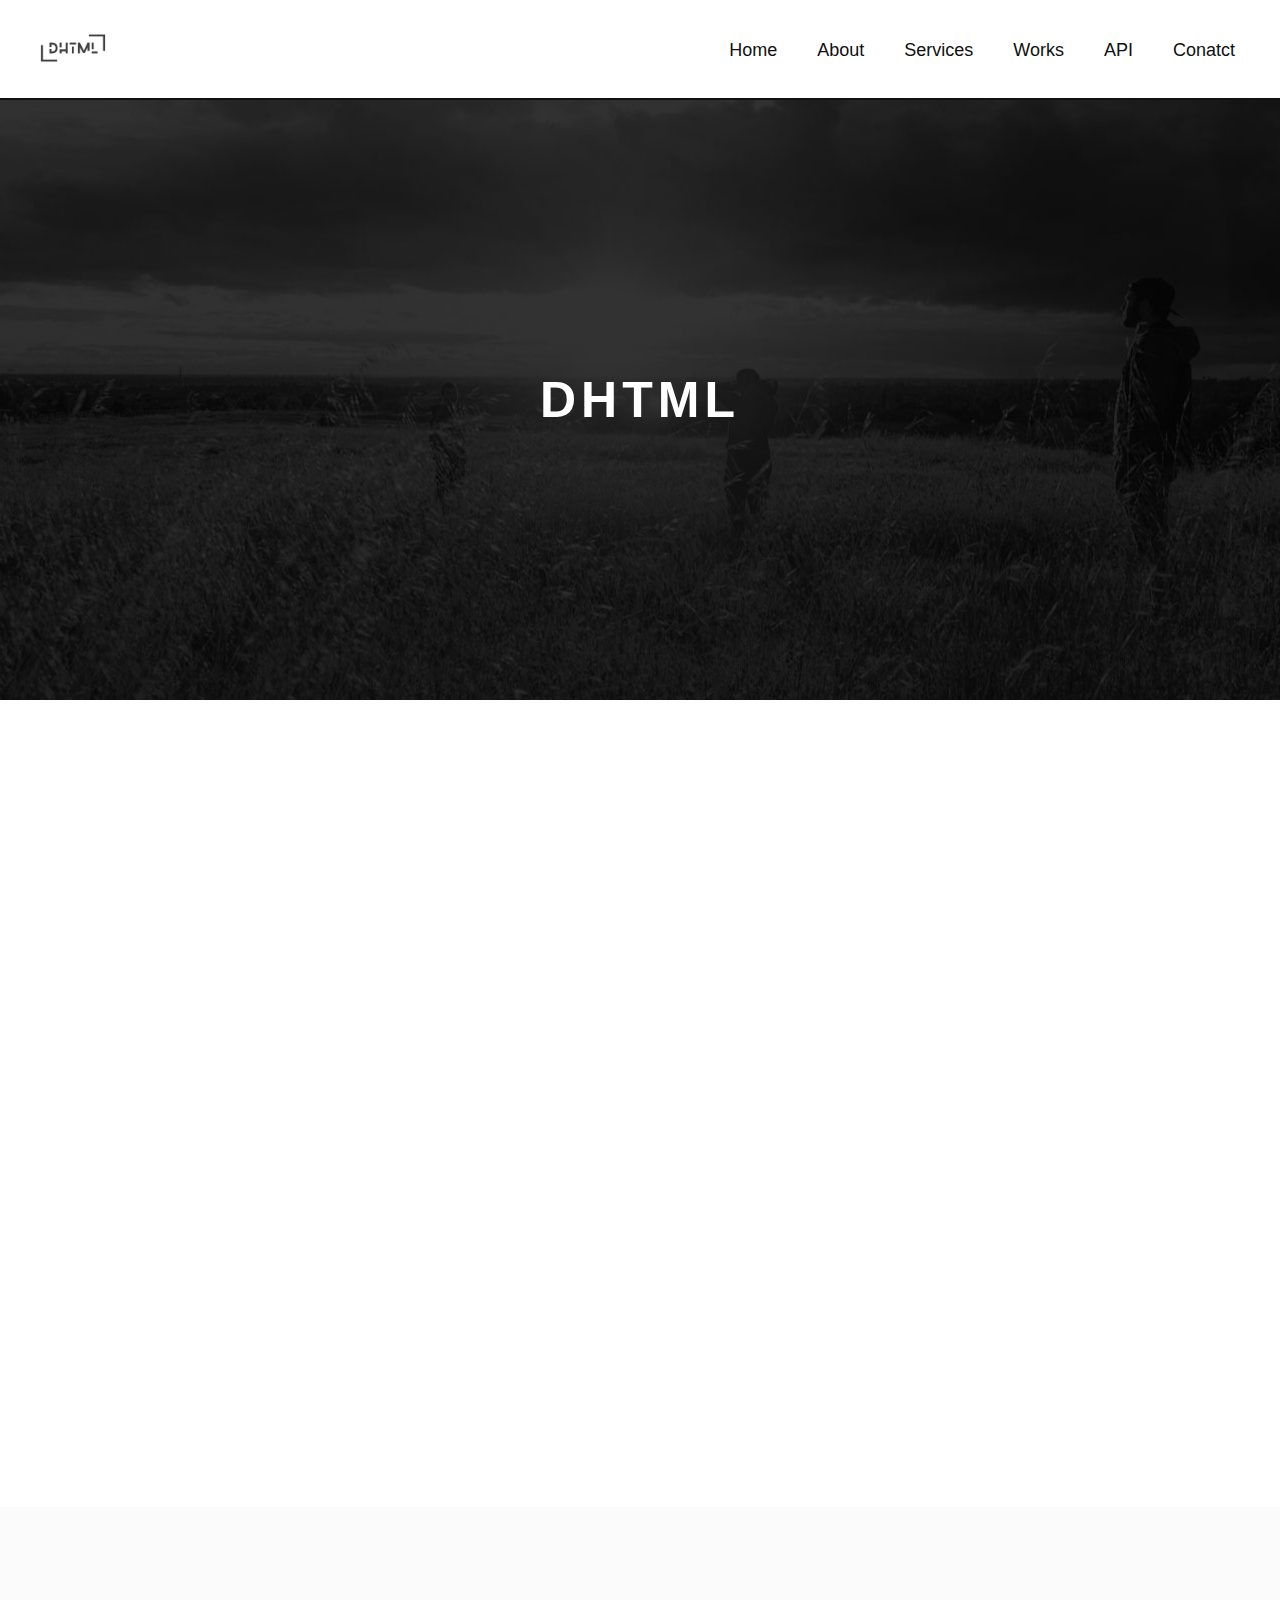
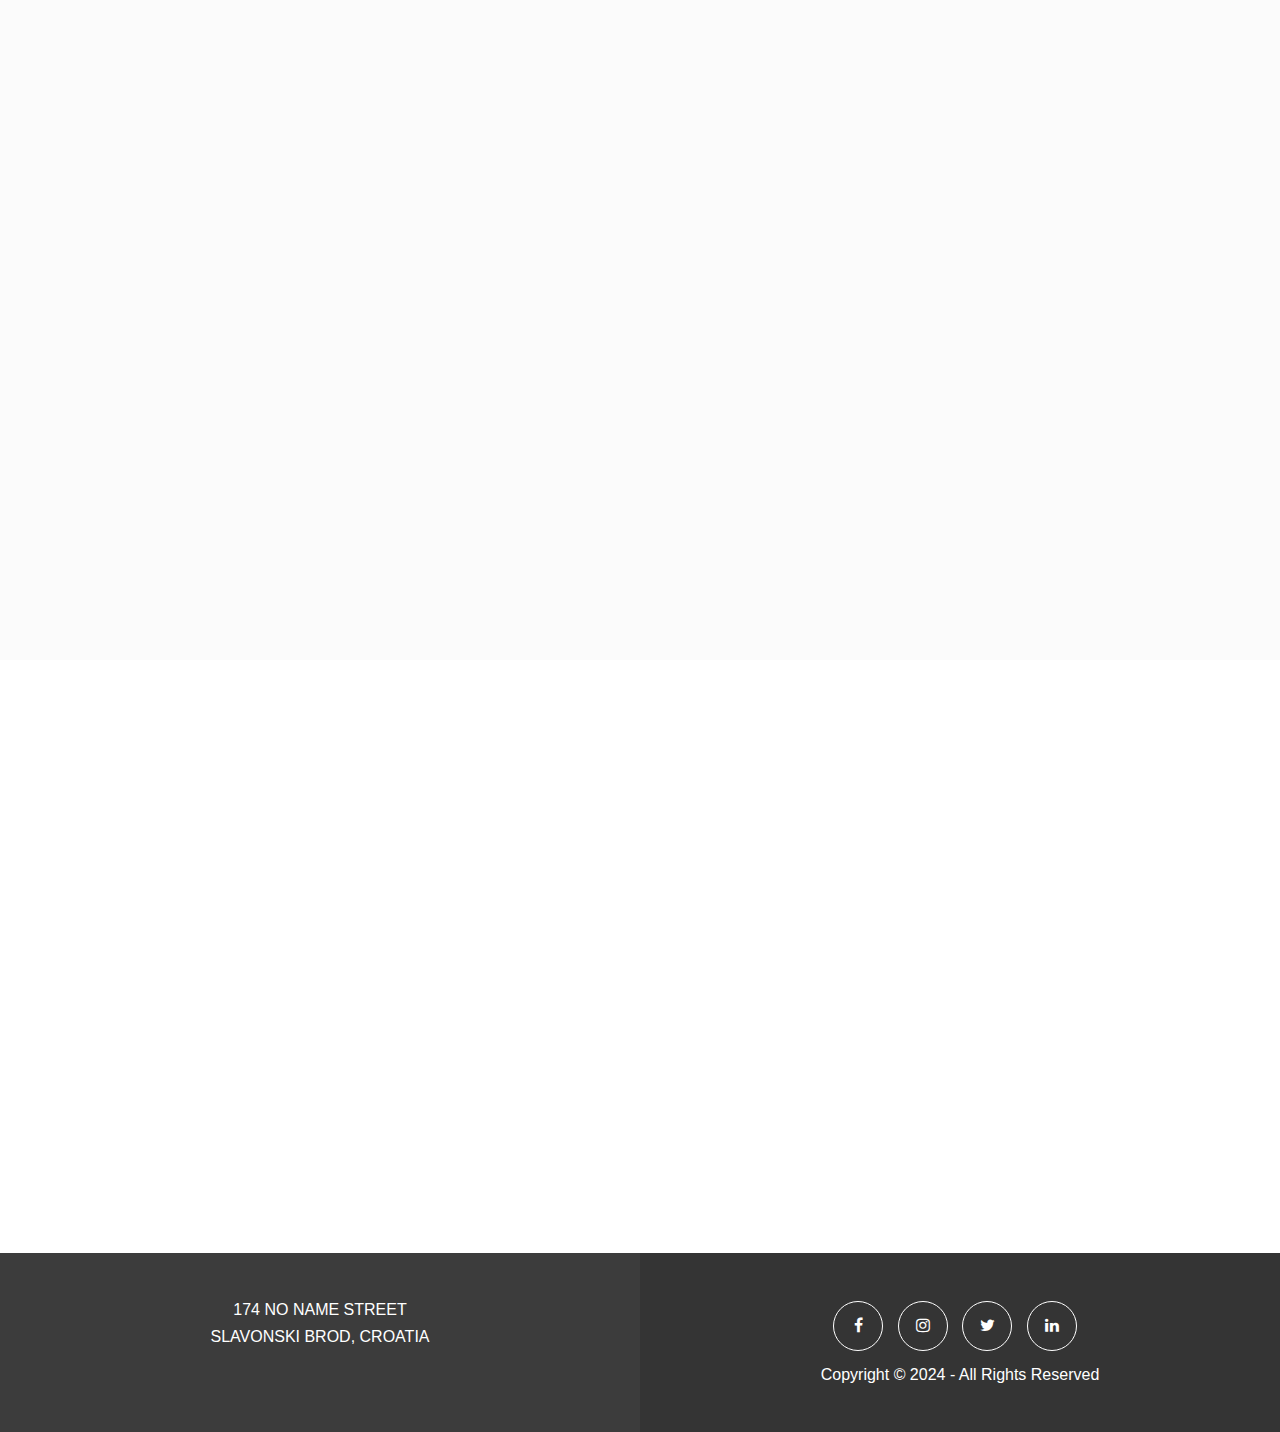
<file: index.html>
<!DOCTYPE html>
<html lang="en">

    <head>
        <meta charset="UTF-8">
        <meta name="viewport" content="width=device-width, initial-scale=1.0">
        <title>DHTML</title>
        <link rel="icon" type="image/x-icon" href="../img/DHTML.png">
        <link rel="stylesheet"
            href="https://cdnjs.cloudflare.com/ajax/libs/font-awesome/4.7.0/css/font-awesome.min.css">

        <link rel="stylesheet" href="./css/stayle.css">

    </head>

    <body>

        <!-- NAVBAR -->
        <div id="nav-placeholder"></div>

         <!-- BANNER -->
        <section class="banner">  
            <h1 class="uppercase">DHTML</h1>
        </section>

        <!-- ABOUT -->
        <section>
            <div class="section-wrep about reveal fade-left">
                <div class="section-title">
                    <h3 class="uppercase">ABOUT OUR AGENCY</h3>
                    <p>Lorem ipsum dolor sit amet consectetur adipisicing elit.
                        Commodi voluptatibus cum architecto quibusdam optio quae
                        dignissimos, aliquid velit accusantium delectus, maxime
                        quas
                        necessitatibus! Deleniti voluptatum quibusdam ipsam
                        sequi
                        consequuntur sed?</p>
                </div>

                <div class="card-wrep">
                    <div class="card">
                        <div class="img-zoom">
                            <img class="greyscale"
                                src="./img/who-are-we.jpg"
                                alt>
                        </div>

                        <div class="card-body">
                            <h5>who are we</h5>
                            <p>Lorem ipsum dolor, sit amet consectetur
                                adipisicing
                                elit. Ipsa voluptas vero natus dolorem
                                accusantium
                                nulla voluptatibus at fuga alias quo pariatur
                                voluptatum recusandae non eius odio, autem,
                                dolor
                                commodi et?</p>
                        </div>
                    </div>
                    <div class="card">
                        <div class="img-zoom">
                            <img class="greyscale"
                                src="./img/our-mission.jpg"
                                alt>
                        </div>
                        <div class="card-body">
                            <h5>our mission</h5>
                            <p>Lorem ipsum dolor, sit amet consectetur
                                adipisicing
                                elit. Ipsa voluptas vero natus dolorem
                                accusantium
                                nulla voluptatibus at fuga alias quo pariatur
                                voluptatum recusandae non eius odio, autem,
                                dolor
                                commodi et?</p>
                        </div>
                    </div>
                    <div class="card">
                        <div class="img-zoom">
                            <img class="greyscale"
                                src="./img/our-vision.jpg"
                                alt>
                        </div>
                        <div class="card-body">
                            <h5>our vision</h5>
                            <p>Lorem ipsum dolor, sit amet consectetur
                                adipisicing
                                elit. Ipsa voluptas vero natus dolorem
                                accusantium
                                nulla voluptatibus at fuga alias quo pariatur
                                voluptatum recusandae non eius odio, autem,
                                dolor
                                commodi et?</p>
                        </div>
                    </div>
                </div>
            </div>
        </section>

        <!-- SERVICES -->
        <section>
            <div class="section-wrep services reveal fade-right">
                <div class="section-title">
                    <h3 class="uppercase">SERVICES WHAT WE PROVIDE</h3>
                    <p>Lorem, ipsum dolor sit amet consectetur adipisicing elit.
                        Iusto rem eaque officiis dolores ex.</p>
                </div>

                <div class="card-wrep">
                    <div class="card">
                        <img
                            src="./img/brush-svgrepo-com.svg"
                            alt>
                        <div class="card-body">
                            <h5>web designig</h5>
                            <p>Lorem, ipsum dolor sit amet consectetur
                                adipisicing elit. Iusto rem eaque officiis
                                dolores ex.</p>
                        </div>
                    </div>
                    <div class="card">
                        <img
                            src="./img/com-laptop-code-svgrepo-com.svg"
                            alt>
                        <div class="card-body">
                            <h5>web development</h5>
                            <p>Lorem, ipsum dolor sit amet consectetur
                                adipisicing elit. Iusto rem eaque officiis
                                dolores ex.</p>
                        </div>
                    </div>
                    <div class="card">
                        <img
                            src="./img/t-shirt-svgrepo-com.svg"
                            alt>
                        <div class="card-body">
                            <h5>brending</h5>
                            <p>Lorem, ipsum dolor sit amet consectetur
                                adipisicing elit. Iusto rem eaque officiis
                                dolores ex.</p>
                        </div>
                    </div>
                </div>
                <div class="card-wrep">
                    <div class="card">
                        <img
                            src="./img/photo-camera-svgrepo-com.svg"
                            alt>
                        <div class="card-body">
                            <h5>photography</h5>
                            <p>Lorem, ipsum dolor sit amet consectetur
                                adipisicing elit. Iusto rem eaque officiis
                                dolores ex.</p>
                        </div>
                    </div>
                    <div class="card">
                        <img
                            src="./img/presentation-svgrepo-com.svg"
                            alt>
                        <div class="card-body">
                            <h5>digital marketing</h5>
                            <p>Lorem, ipsum dolor sit amet consectetur
                                adipisicing elit. Iusto rem eaque officiis
                                dolores ex.</p>
                        </div>
                    </div>
                    <div class="card">
                        <img
                            src="./img/chart-pie-svgrepo-com.svg"
                            alt>
                        <div class="card-body">
                            <h5>web analytics</h5>
                            <p>Lorem, ipsum dolor sit amet consectetur
                                adipisicing elit. Iusto rem eaque officiis
                                dolores ex.</p>
                        </div>
                    </div>
                </div>
            </div>
        </section>

        <!-- WORKS -->
        <section>
            <div class="section-wrep works reveal fade-left">
                <div class="section-title">
                    <h3 class="uppercase">our lates work</h3>
                    <p>Lorem ipsum dolor sit amet consectetur adipisicing elit.
                        Commodi voluptatibus cum architecto quibusdam optio quae
                        dignissimos, aliquid velit accusantium delectus, maxime
                        quas
                        necessitatibus! Deleniti voluptatum quibusdam ipsam
                        sequi
                        consequuntur sed?</p>
                </div>
                <div class="works-wrep">
                    <div class="img-zoom">
                        <img class="greyscale"
                            src="./img/work-1.jpg"
                            alt>
                    </div>
                    <div class="img-zoom">
                        <img class="greyscale"
                            src="./img/work-2.jpg"
                            alt>
                    </div>
                    <div class="img-zoom">
                        <img class="greyscale"
                            src="./img/work-3.jpg"
                            alt>
                    </div>
                </div>
                <div class="wors-bottom">
                    <h4 class="uppercase">do you want to explore all our works?</h4>
                    <a class="button" href="./components/works.html">view all works</a>
                </div>
            </div>

        </section>

        <div id="footer-placeholder"></div>

    </body>

    <script src="./js/script.js"></script>

</html>
</file>
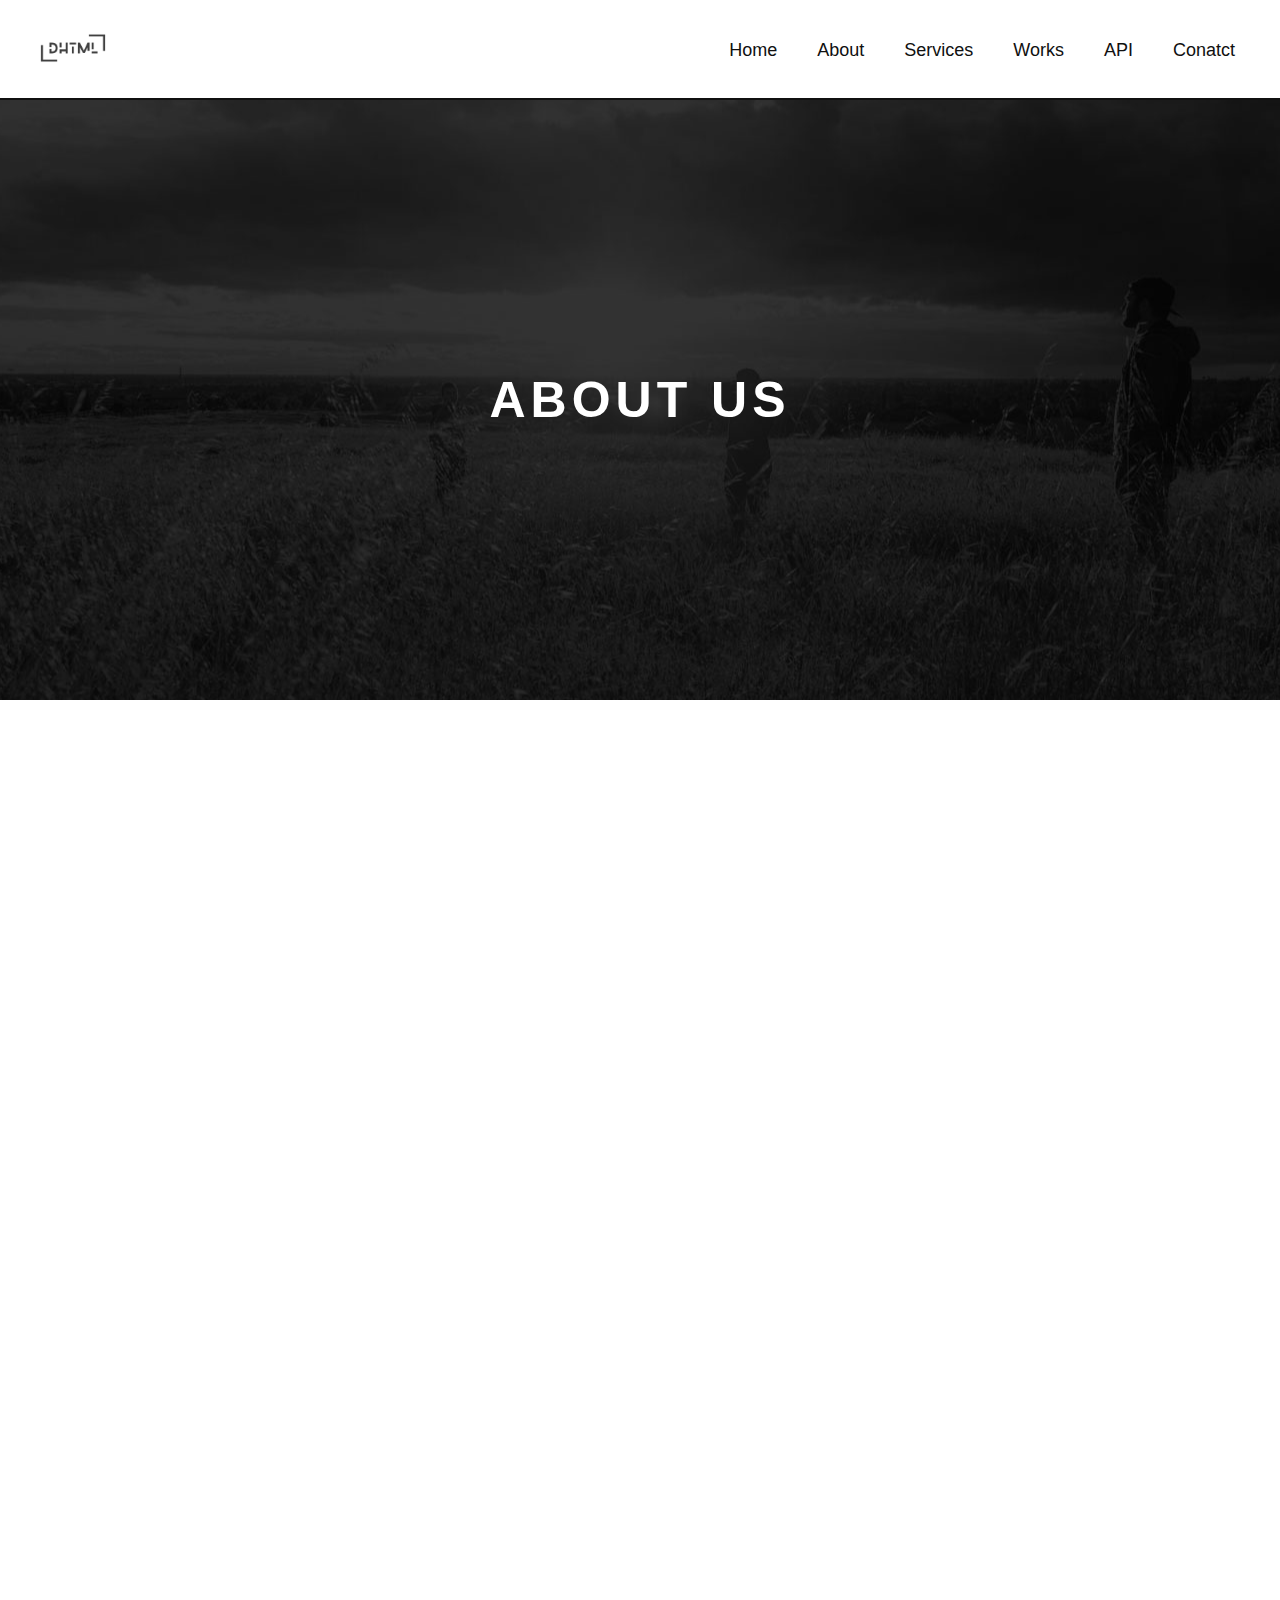
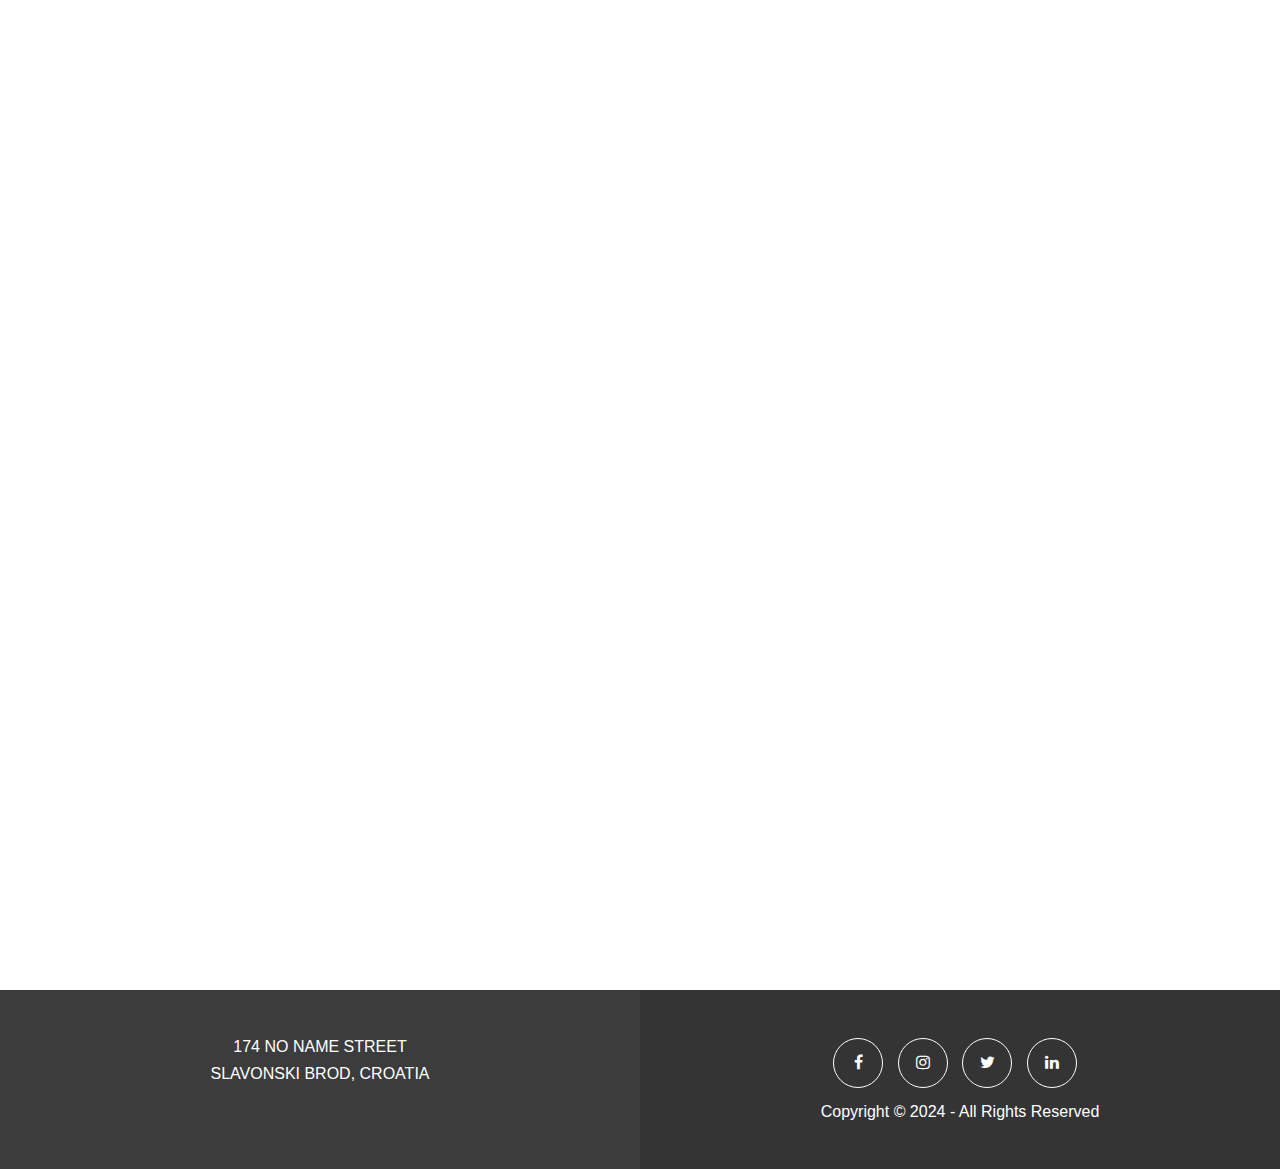
<file: components/about.html>
<!DOCTYPE html>
<html lang="en">
    <head>
        <meta charset="UTF-8">
        <meta name="viewport" content="width=device-width, initial-scale=1.0">
        <title>DHTML</title>
        <link rel="icon" type="image/x-icon" href="../img/DHTML.png">
        <link rel="stylesheet" href="../css/stayle.css">
        <link rel="stylesheet"
            href="https://cdnjs.cloudflare.com/ajax/libs/font-awesome/4.7.0/css/font-awesome.min.css">
    </head>
    <body>
        <!-- NAVBAR -->
        <div id="nav-placeholder"></div>

         <!-- BANNER -->
        <section class="banner">
            <h1>about us</h1>
        </section>
        <!-- ABOUT -->
        <section>
            <div class="section-wrep about reveal fade-left">
                <div class="section-title">
                    <h3 class="uppercase">ABOUT OUR AGENCY</h3>
                    <p>Lorem ipsum dolor sit amet consectetur adipisicing elit.
                        Commodi voluptatibus cum architecto quibusdam optio quae
                        dignissimos, aliquid velit accusantium delectus, maxime
                        quas
                        necessitatibus! Deleniti voluptatum quibusdam ipsam
                        sequi
                        consequuntur sed?</p>
                </div>

                <div class="card-wrep">
                    <div class="card">
                        <div class="img-zoom">
                            <img class="greyscale"
                                src="../img/who-are-we.jpg"
                                alt>
                        </div>

                        <div class="card-body">
                            <h5>who are we</h5>
                            <p>Lorem ipsum dolor, sit amet consectetur
                                adipisicing
                                elit. Ipsa voluptas vero natus dolorem
                                accusantium
                                nulla voluptatibus at fuga alias quo pariatur
                                voluptatum recusandae non eius odio, autem,
                                dolor
                                commodi et?</p>
                        </div>
                    </div>
                    <div class="card">
                        <div class="img-zoom">
                            <img class="greyscale"
                                src="../img/our-mission.jpg"
                                alt>
                        </div>
                        <div class="card-body">
                            <h5>our mission</h5>
                            <p>Lorem ipsum dolor, sit amet consectetur
                                adipisicing
                                elit. Ipsa voluptas vero natus dolorem
                                accusantium
                                nulla voluptatibus at fuga alias quo pariatur
                                voluptatum recusandae non eius odio, autem,
                                dolor
                                commodi et?</p>
                        </div>
                    </div>
                    <div class="card">
                        <div class="img-zoom">
                            <img class="greyscale"
                                src="../img/our-vision.jpg"
                                alt>
                        </div>
                        <div class="card-body">
                            <h5>our vision</h5>
                            <p>Lorem ipsum dolor, sit amet consectetur
                                adipisicing
                                elit. Ipsa voluptas vero natus dolorem
                                accusantium
                                nulla voluptatibus at fuga alias quo pariatur
                                voluptatum recusandae non eius odio, autem,
                                dolor
                                commodi et?</p>
                        </div>
                    </div>
                </div>
            </div>
        </section>

        <section class="sectoion-150px parallax-bg">
            <h3 class="uppercase">SEE HOW WE WORK TO CREATE EVERYTHING
                UNIQUE</h3>
        </section>

        <!-- ABOUT -->
        <section>
            <div class="section-wrep about reveal fade-right">
                <div class="section-title">
                    <h3 class="uppercase">our awesome minds
                    </h3>
                    <p>Lorem ipsum dolor sit amet consectetur adipisicing elit.
                        Commodi voluptatibus cum architecto quibusdam optio quae
                        dignissimos, aliquid velit accusantium delectus, maxime
                        quas
                        necessitatibus! Deleniti voluptatum quibusdam ipsam
                        sequi
                        consequuntur sed?</p>
                </div>

                <div class="card-wrep">
                    <div class="card">
                        <div class="img-zoom">
                            <img
                                src="../img/designer-life-concept-illustration.jpg"
                                class="greyscale"
                                alt>
                        </div>

                        <div class="card-body">
                            <p class="uppercase">Sharon Brown</p>
                            <p class="uppercase">designer</p>
                        </div>
                    </div>
                    <div class="card">
                        <div class="img-zoom">
                            <img
                                src="../img/programming-concept-illustration.jpg"
                                class="greyscale"
                                alt>
                        </div>
                        <div class="card-body">
                            <p class="uppercase">Neil Ashby</p>
                            <p class="uppercase">developer</p>
                        </div>
                    </div>
                    <div class="card">
                        <div class="img-zoom">
                            <img
                                src="../img/construction-concept-illustration.jpg"
                                class="greyscale"
                                alt>
                        </div>
                        <div class="card-body">
                            <p class="uppercase">Garry Martin</p>
                            <p class="uppercase">web designer</p>
                        </div>
                    </div>
                </div>
            </div>

        </section>

        <!-- FOOTER -->
        <div id="footer-placeholder"></div>
    </body>
    <script src="../js/script.js"></script>

</html>
</file>
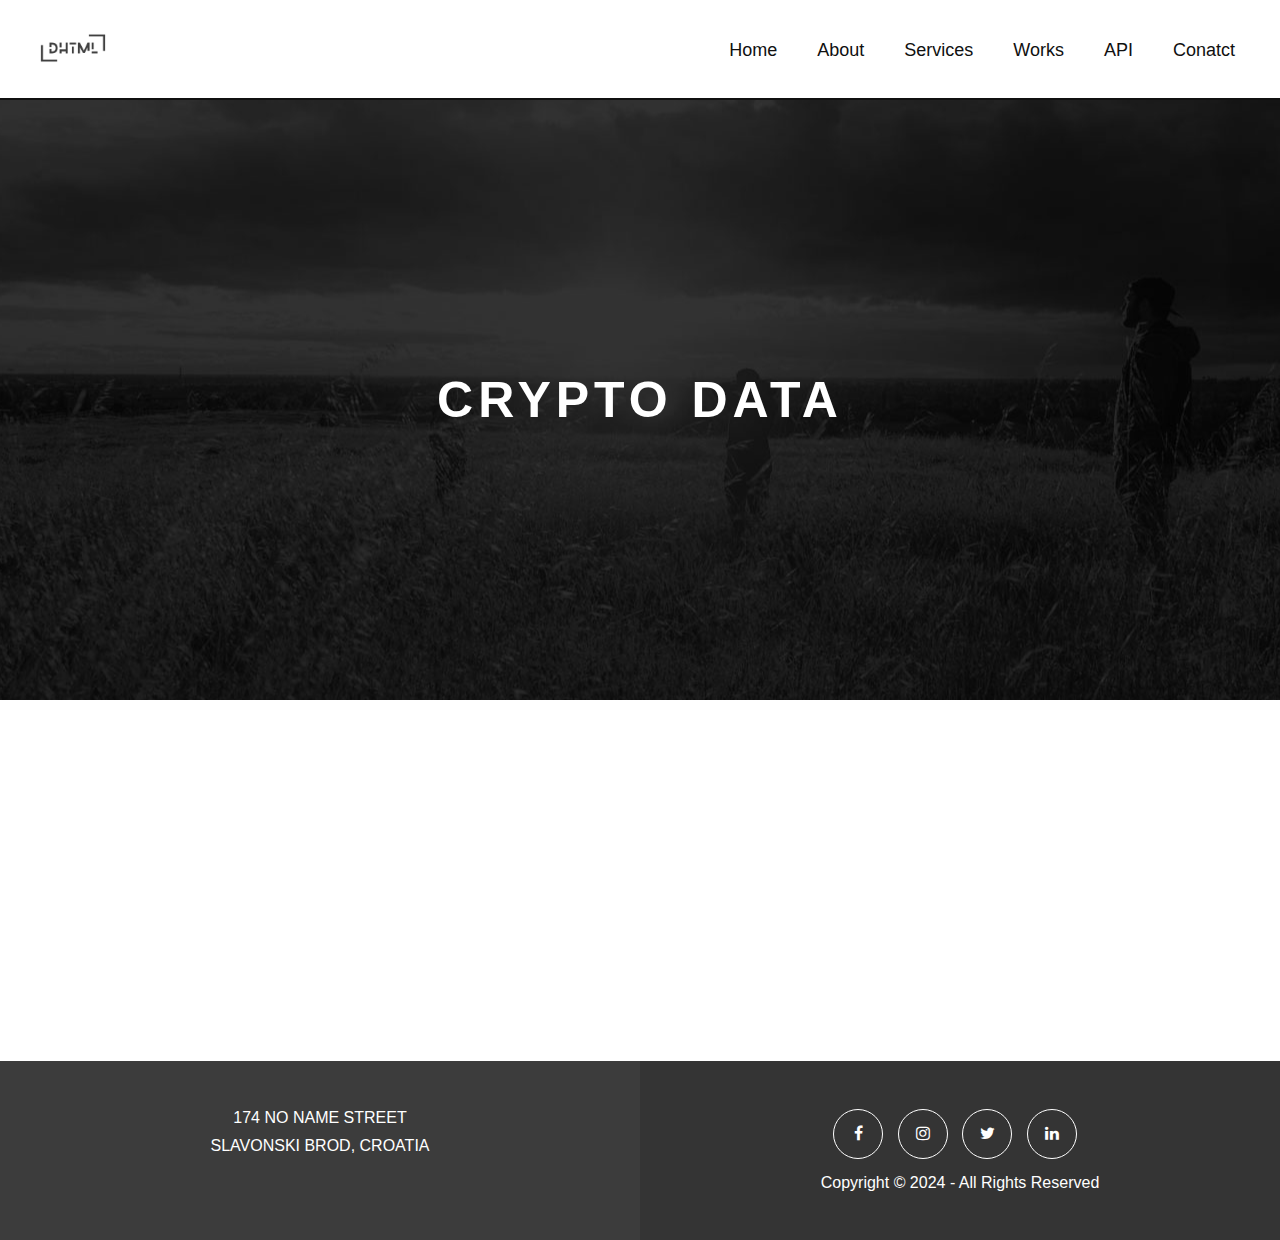
<file: components/api.html>
<!DOCTYPE html>
<html lang="en">
    <head>
        <meta charset="UTF-8">
        <meta name="viewport" content="width=device-width, initial-scale=1.0">
        <title>DHTML</title>
        <link rel="icon" type="image/x-icon" href="../img/DHTML.png">
        <link rel="stylesheet" href="../css/stayle.css">
        <link rel="stylesheet"
            href="https://cdnjs.cloudflare.com/ajax/libs/font-awesome/4.7.0/css/font-awesome.min.css">
    </head>
    <body>
        <!-- NAVBAR -->
        <div id="nav-placeholder"></div>

         <!-- BANNER -->
        <section class="banner">
            <h1>Crypto data</h1>
        </section>

        <!-- API TABLE -->
        <section>
            <div class="section-wrep api reveal fade-left">
                <p>Select Number Of Rows</p>
                <select class="form-control" name="state" id="option">
                    <option value="10">10</option>
                    <option value="15">15</option>
                    <option value="20">20</option>
                    <option value="50">50</option>
                </select>

                <table>
                    <tr>
                        <th>Rank</th>
                        <th>Symbol</th>
                        <th>Name</th>
                        <th>Price USD</th>
                        <th>Total Supplay</th>
                    </tr>

                    <tbody id="teble-id">

                    </tbody>
                </table>

                <button id="prevButton">Previous</button>
                <button id="nextButton">Next</button>
            </div>
        </section>

        <!-- FOOTER -->
        <div id="footer-placeholder"></div>

    </body>
    <script src="../js/script.js"></script>
    <script src="../js/api.js"></script>

</html>
</file>
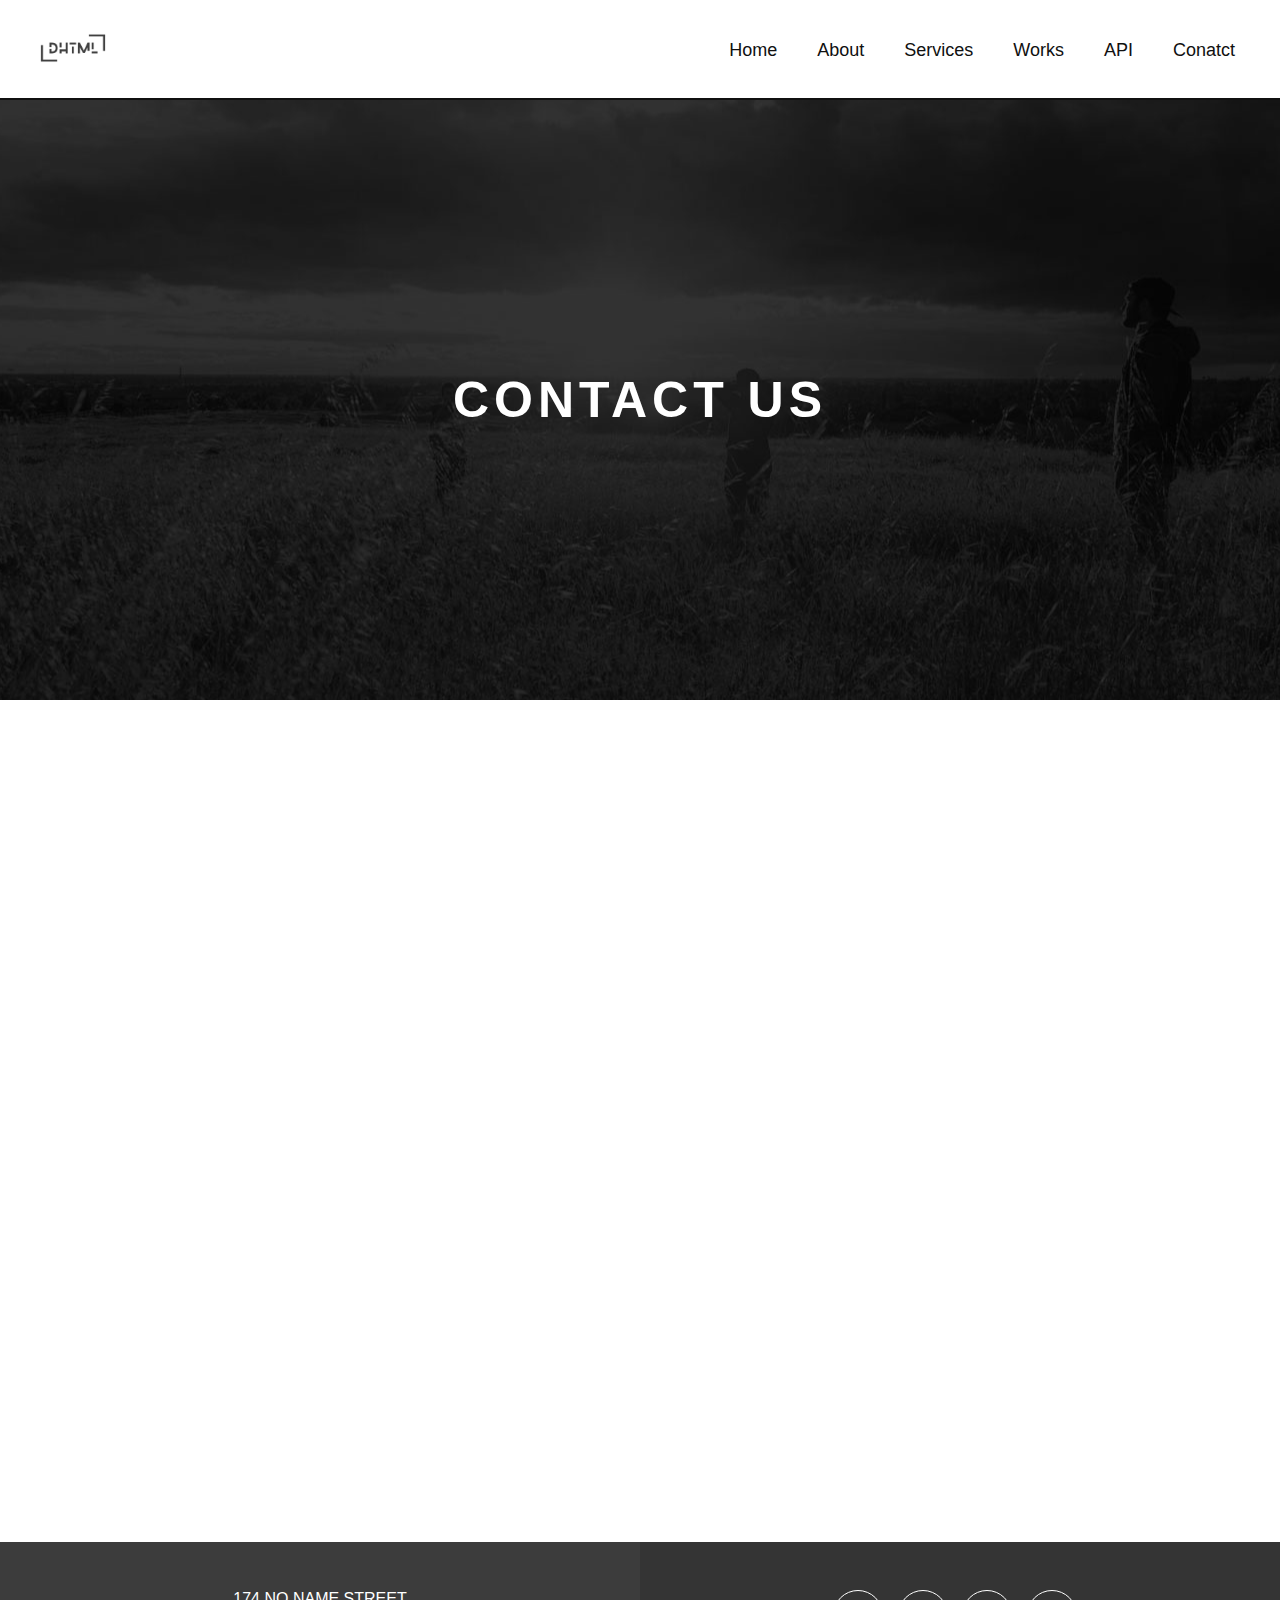
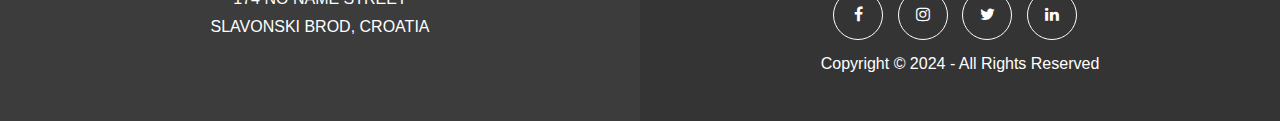
<file: components/contact.html>
<!DOCTYPE html>
<html lang="en">
    <head>
        <meta charset="UTF-8">
        <meta name="viewport" content="width=device-width, initial-scale=1.0">
        <title>DHTML</title>
        <link rel="icon" type="image/x-icon" href="../img/DHTML.png">
        <link rel="stylesheet" href="../css/stayle.css">
        <link rel="stylesheet"
            href="https://cdnjs.cloudflare.com/ajax/libs/font-awesome/4.7.0/css/font-awesome.min.css">
    </head>
    <body>
        <!-- NAVBAR -->
        <div id="nav-placeholder"></div>

         <!-- BANNER -->
        <section class="banner">
            <h1>contact us</h1>
        </section>

        <!-- ABOUT -->
        <section>
            <div class="section-wrep reveal fade-left">
                <div class="section-title">
                    <h3 class="uppercase">contact us</h3>
                    <p>Lorem ipsum dolor sit amet consectetur adipisicing elit.
                        Commodi voluptatibus cum architecto quibusdam optio quae
                        dignissimos, aliquid velit accusantium delectus, maxime
                        quas
                        necessitatibus! Deleniti voluptatum quibusdam ipsam
                        sequi
                        consequuntur sed?</p>
                </div>
                <div class="row">
                    <div class="col-30">
                        <h3 class="uppercase allign-left">get in touch</h3>

                        <div class="touch-item">

                            <i class="fa fa-map-marker"
                                aria-hidden="true"></i>

                            <div class="text">
                                <h4 class="uppercase">address</h4>
                                <p>154 Bezimena ulica</p>
                                <p>Slavonski brod, Hrvatsa</p>
                            </div>
                        </div>

                        <div class="touch-item">

                            <i class="fa fa-mobile" aria-hidden="true"></i>

                            <div class="text">
                                <h4 class="uppercase">call us</h4>
                                <p>154 Bezimena ulica</p>
                                <p>Slavonski brod, Hrvatsa</p>
                            </div>
                        </div>

                        <div class="touch-item">

                            <i class="fa fa-envelope-o" aria-hidden="true"></i>

                            <div class="text">
                                <h4 class="uppercase">e-mail</h4>
                                <p>154 Bezimena ulica</p>
                                <p>Slavonski brod, Hrvatsa</p>
                            </div>
                        </div>

                    </div>
                    <div class="col-70">
                        <form id="form">
                            <div>
                                <input type="text" name="name" id="name"
                                    placeholder="Your Name" required>
                                <input type="email" name="email" id="email"
                                    placeholder="Your Email" required>
                                <input type="text" name="phone" id="phone"
                                    placeholder="Your Phone">
                                <input type="text" name="subject" id="subject"
                                    placeholder="Your Subject">
                            </div>

                            <textarea placeholder="Your Message" id="message"
                                cols="50"></textarea>
                            
                    
                                
                            <button type="button" onclick="saveFile()"
                                class="float-left">Submit</button>
                        </form>
                    </div>
                </div>
            </div>

        </section>

        <!-- FOOTER -->
        <div id="footer-placeholder"></div>
    </body>
    <script src="../js/script.js"></script>
    <script src="../js/form.js"></script>
</html>
</file>
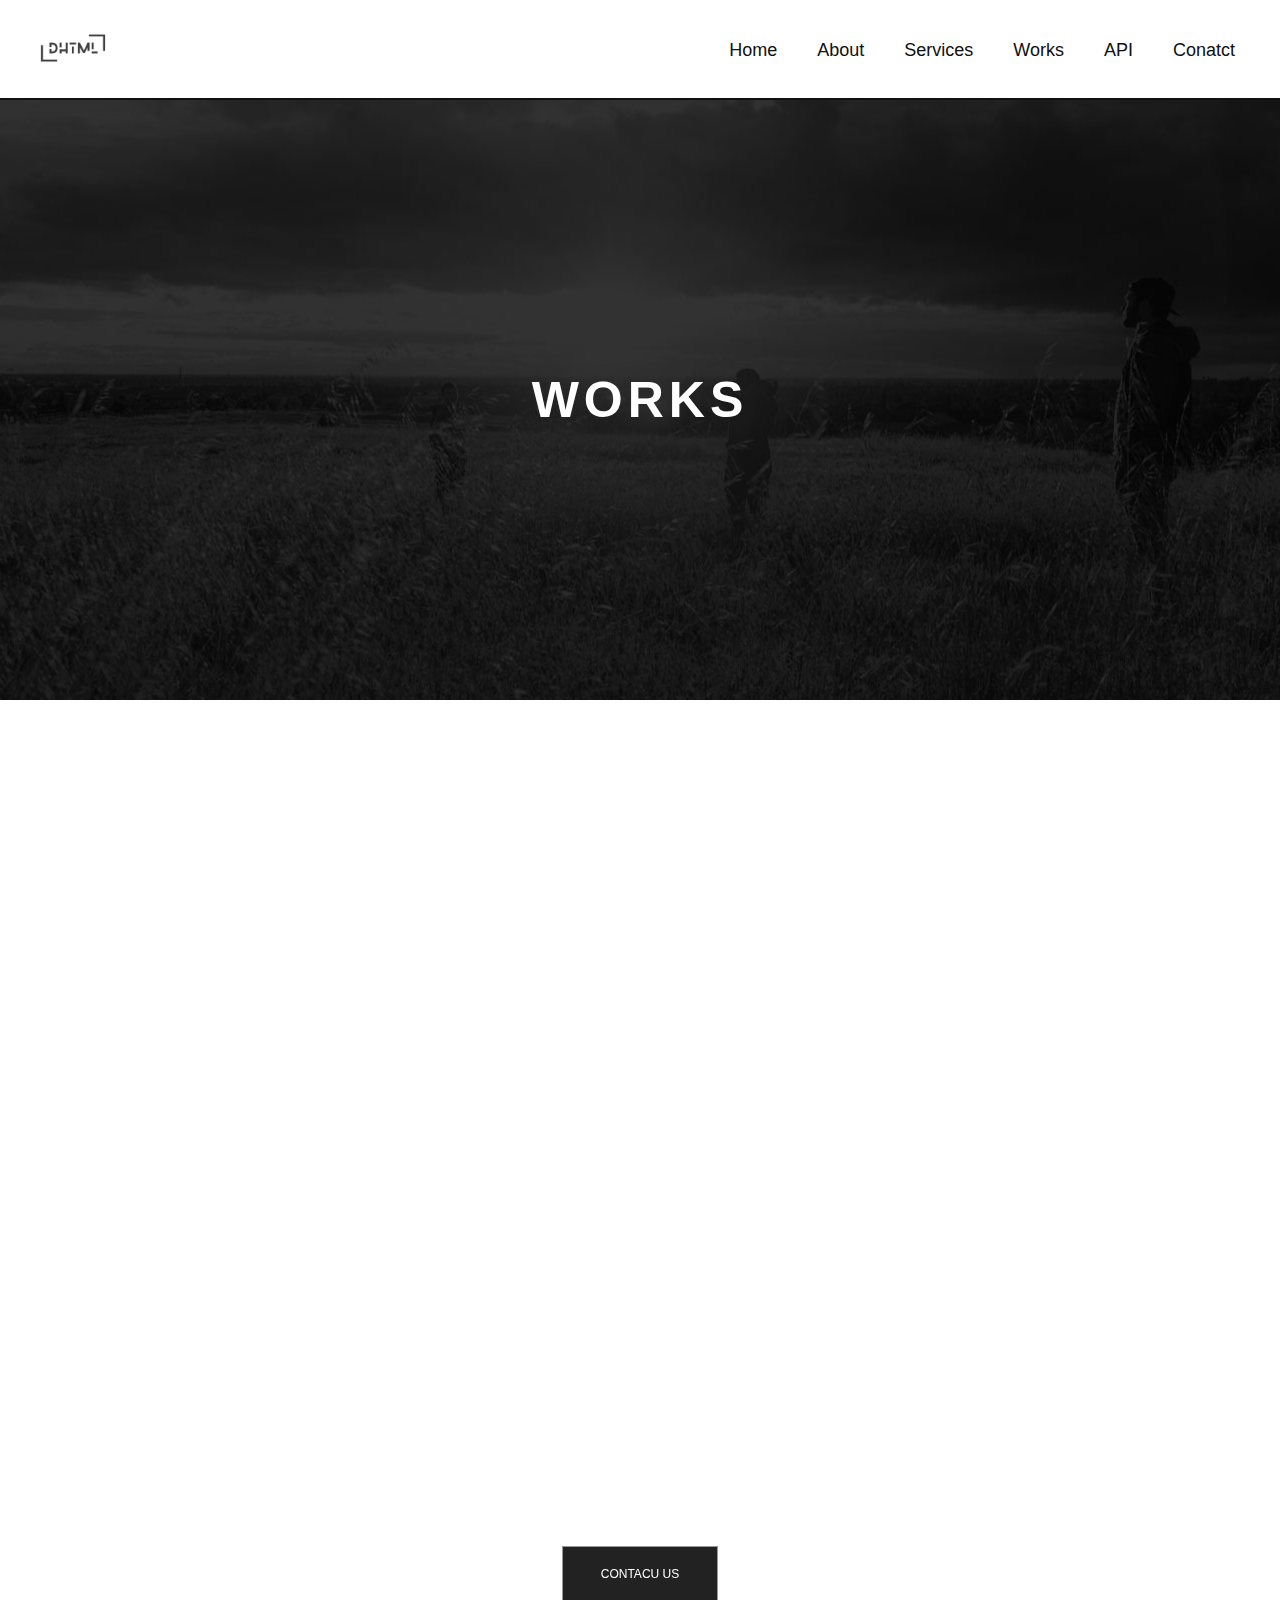
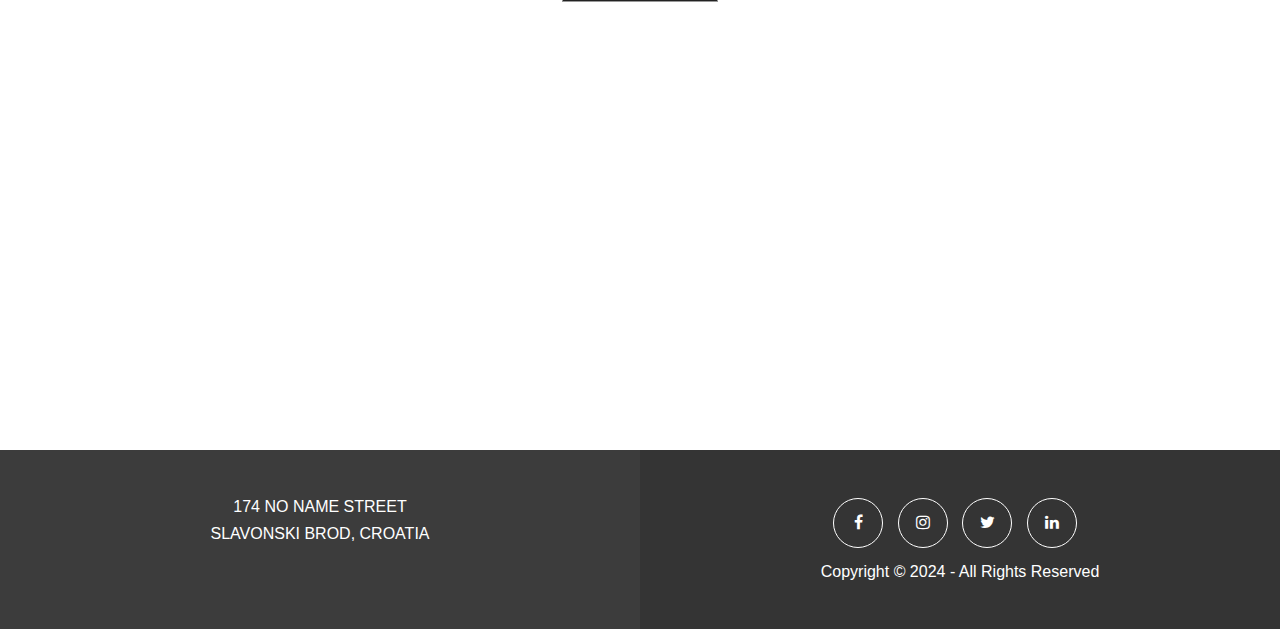
<file: components/works.html>
<!DOCTYPE html>
<html lang="en">

    <head>
        <meta charset="UTF-8">
        <meta name="viewport" content="width=device-width, initial-scale=1.0">
        <title>DHTML</title>
        <link rel="icon" type="image/x-icon" href="../img/DHTML.png">
        <link rel="stylesheet"
            href="https://cdnjs.cloudflare.com/ajax/libs/font-awesome/4.7.0/css/font-awesome.min.css">

        <link rel="stylesheet" href="../css/stayle.css">

    </head>

    <body>

        <!-- NAVBAR -->
        <div id="nav-placeholder"></div>

        <!-- BANNER -->
        <section class="banner">
            <h1 class="uppercase">works</h1>
        </section>

        <!-- WORKS -->
        <section>
            <div class="section-wrep works reveal fade-left">
                <div class="section-title">
                    <h3 class="uppercase">our lates work</h3>
                    <p>Lorem ipsum dolor sit amet consectetur adipisicing elit.
                        Commodi voluptatibus cum architecto quibusdam optio quae
                        dignissimos, aliquid velit accusantium delectus, maxime
                        quas
                        necessitatibus! Deleniti voluptatum quibusdam ipsam
                        sequi
                        consequuntur sed?</p>
                </div>
                <div class="works-wrep">
                    <div class="img-zoom">
                        <img class="greyscale"
                            src="../img/work-1.jpg"
                            alt>
                    </div>
                    <div class="img-zoom">
                        <img class="greyscale"
                            src="../img/work-2.jpg"
                            alt>
                    </div>
                    <div class="img-zoom">
                        <img class="greyscale"
                            src="../img/work-3.jpg"
                            alt>
                    </div>
                </div>
                <div class="works-wrep hide">
                    <div class="img-zoom">
                        <img class="greyscale"
                            src="../img/work-4.jpg"
                            alt>
                    </div>
                    <div class="img-zoom">
                        <img class="greyscale"
                            src="../img/work-5.jpg"
                            alt>
                    </div>
                    <div class="img-zoom">
                        <img class="greyscale"
                            src="../img/work-6.jpg"
                            alt>
                    </div>
                </div>
                <div class="works-wrep hide">
                    <div class="img-zoom">
                        <img class="greyscale"
                            src="../img/work-7.jpg"
                            alt>
                    </div>
                    <div class="img-zoom">
                        <img class="greyscale"
                            src="../img/work-8.jpg"
                            alt>
                    </div>
                    <div class="img-zoom">
                        <img class="greyscale"
                            src="../img/work-9.jpg"
                            alt>
                    </div>

                </div>
                <div id="toHide">
                    <button id="toHide" class="button" onclick="showAll()">view
                        all works</button>
                </div>
            </div>

        </section>

        <section class="sectoion-150px parallax-bg">
            <h3 class="uppercase">Do you want to discuss with us?</h3>
            <a class="button" href="./components/works.html">contacu us</a>
        </section>

        <!-- CLISENTS -->
        <section class="clients reveal fade-right">
            <ul>
                <li><img src="../img/hipstero.png" alt></li>
                <li><img src="../img/premium-product.png" alt></li>
                <li><img src="../img/quality.png" alt></li>
                <li><img src="../img/retrodesign.png" alt></li>
                <li><img src="../img/premium.png" alt></li>
                <li><img src="../img/highest-quality.png" alt></li>
            </ul>
        </section>

        <div id="footer-placeholder"></div>

    </body>

    <script src="../js/script.js"></script>

</html>
</file>
<file: css/stayle.css>
* {
    margin: 0;
    padding: 0;
    font-family: sans-serif;
    box-sizing: border-box;
}

a {
    text-decoration: none;
}

ul {
    list-style: none;
}

.greyscale {
    filter: grayscale(1);
}

.works .greyscale:hover {
    filter: grayscale(0);
}

.hide {
    display: none !important;
}

.uppercase {
    text-transform: uppercase;
}

.row {
    display: flex;
}

.col-30 {
    flex: 1;
}

.col-70 {
    flex: 2;
}

.allign-left {
    text-align: left;
}

.float-left {
    float: left;
}

/* CONTACT US */

.touch-item {
    margin-bottom: 20px;
}

form div {
    display: flex;
    flex-flow: row wrap;
}

form div input {
    flex: 45%;
    flex-direction: row;
    margin-bottom: 20px;
    height: 45px;

}

form div input,
form textarea {
    border-radius: 0;
    border: 1px solid#989898;
    padding: 10px;
    color: #989898;
}

form textarea {
    margin-bottom: 20px;
}

form div input:nth-last-of-type(odd) {
    margin-left: 10px;
}

form div input:nth-last-of-type(even) {
    margin-right: 10px;
}

form textarea {
    width: 100%;
    height: 200px;
}

.hide {
    display: none;
}

.error-message {
    background-color: #c41805;
    border-radius: 5px;
    margin-bottom: 15px;
}

.error-message p {
    color: #101010;
    padding: 5px 15px;
    text-transform: uppercase;
    font-weight: 700;
}


.touch-item i {
    font-size: 25px;
    height: 50px;
    width: 50px;
    border: 1px solid #101010;
    border-radius: 100%;
    padding: 10px;
    float: left;
    margin-right: 20px;
}

.touch-item .text {
    display: flex;
    flex-direction: column;
    text-align: left;
}

.touch-item .text h4 {
    margin-bottom: 10px;
}

/* PRICING */

.price-wrep {
    display: flex;
}

.price-title {
    background: #3C3C3C;
    display: flex;
    align-items: center;
    justify-content: center;

}

.price-title h4 {
    color: white;
    padding: 15px 0;
    font-size: 20px;
}

.price {
    flex: 33%;
    border: 1px solid #222222;
    margin: 10px;
}

.price img {
    border-radius: 50%;
    background-color: #3C3C3C;
    height: 60px;
    width: 60px;
}

.price-body p:first-of-type {
    color: #101010;
    font-size: 30px;
    padding-top: 30px;
}
.price-body ul {
    list-style: none;
    padding: 20px 0;
}

.price-body ul li {
    color: #989898;
    padding: 10px;
}

.price-body {
    margin-bottom: 30px;
}


/* BANNER */

.banner {
    position: relative;
    width: 100%;
    background-image: url(../img/banner.jpg);
    height: 600px;
    background-position: center;
    box-sizing: border-box;
    background-color: black;
    margin-top: 100px;
}


.banner h1 {
    text-align: center;
    text-transform: uppercase;
    font-size: 50px;
    line-height: 600px;
    color: white;
    letter-spacing: 0.1em;
    animation: fading 2s linear ;
}


@keyframes fading {
    0% {
        color: transparent;
    }
    100% {
        color: white;
    }
}

/* SECTION ABOUT */
.section-wrep {
    width: 70%;
    margin: auto;
    padding: 100px 0;
    text-align: center;
}

section:nth-of-type(3) {
    background: #FBFBFB;
}

section .section-title {
    margin-bottom: 3rem;
}

section h3 {
    font-size: 26px;
    margin-bottom: 20px;
    color: #101010;
}

section .section-title p {
    font-size: 15px;
    padding: 0 6rem;
}

section p {
    color: #989898;
    line-height: 28px;
}

.section-wrep h4,
.section-wrep button {
    display: inline-block;
}

.section-wrep h4 {
    float: left;
    line-height: 50px;
}

.section-wrep a {
    float: right;
    text-transform: uppercase;
    background: #222222;
    font-size: 12px;
    padding: 0 40px;
    height: 50px;
    color: #fff;
    cursor: pointer;
    line-height: 50px;
}

/* SECTION WORK */
.works-wrep {
    display: flex;
}

.works-wrep .img-zoom {
    flex: 33%;
    margin: 10px;
}


.works-wrep img {
    width: 100%;
}



/* CARD */

.card-wrep {
    display: flex;
}

.card {
    flex: 33%;
    margin: 0 15px;
}

.about .card img {
    width: 100%;
}

.services .card img {
    width: 40px;
}

.services .card {
    text-align: left;
}

.services .card-wrep {
    margin-bottom: 40px;
}

.card .card-body h5 {
    text-transform: uppercase;
    margin: 15px 0;
}

/* CLIENTS */

.clients {
    display: flex;
    justify-content: center;
}
.clients ul {
    padding: 100px 0;
}
.clients ul li{
    display: inline-block;
    width: 16%;
    text-align: center;
}

.clients ul li img{
    max-width: 100%;
    height: auto;
}

@media screen and (max-width: 992px) {

    .section-wrep{
        width: 70%;
        padding-top: 50px;
        padding-bottom: 50px;
    }

    .about .section-title {
        margin-bottom: 15px;
    }

    .section-wrep .section-title h3 {
        margin: 0;
    }

    .section-wrep .section-title p {
        padding: 15px;
    }

    .card-wrep {
        display: block !important;
    }

    .card-wrep .card p {
        margin-bottom: 15px;
    }

    .services .card-wrep .card img {
        width: 50px;
        display: block;
        margin-left: auto;
        margin-right: auto;
    }

    .services .card-wrep .card-body {
        text-align: center;
    }

    .row {
        display: inline-block;
    }

    .row .col-30 {
        width: 100%;
    }

    .row .col-30 h3 {
        text-align: center;
    }

    .row .col-30 .touch-item {
        display: flex;
        align-items: center;
        justify-content: center
    }

    .row .col-70 {
        width: 100%;
        padding: 0 15px;
    }

    .row .col-70 input {
        margin-left: 0;
        margin-right: 0;
        flex: 100%;
    }

    .price-wrep, .works-wrep {
        display: block;
    }

    .clients ul li{
        width: 50%;
        float: left;
        padding: 20px 0;
    }

    footer .row  {
        display: inline !important;
    }

    .wors-bottom {
        display: grid;
    }

    .testemonial p {
        padding: 20px 20px !important;
    }

    .banner h1 {
        font-size: 35px;
        line-height: 600px;
    }
}

/* NAVIGATION */

nav {
    position: fixed;
    background-color: white;
    width: 100%;
    display: flex;
    justify-content: space-between;
    padding: 0 25px;
    transition: 0.3s;
    z-index: 1;
    top: 0;
    box-shadow: 0 -2px 0 #101010 inset;
}

.logo a img {
    display: block;
    width: 96px;
}

.navigation {
    display: flex;
    align-items: center;
    justify-content: center;
}

.menu {
    display: flex;
    flex-direction: row;
    justify-content: space-between;
    align-items: center;
    z-index: 1;
}

.menu li {
    list-style: none;
}

.menu li a {
    color: #101010;
    padding: 41px 20px;
    font-size: 18px;
    display: block;
    line-height: 1;
}

.menu li a:hover {
    box-shadow: 0 -5px 0 #101010 inset;
}

.hamburger {
    position: relative;
    width: 30px;
    height: 3px;
    background: #101010;
    cursor: pointer;
    z-index: 2;
}

.hamburger:before,
.hamburger:after {
    content: "";
    position: absolute;
    width: 30px;
    height: 3px;
    background: #101010;
    cursor: pointer;
}

.hamburger:before {
    top: -10px;
}

.hamburger:after {
    top: 10px;
}

.toggle-menu {
    position: absolute;
    width: 30px;
    height: 100%;
    cursor: pointer;
    opacity: 0;
    z-index: 3;
}

.hamburger, .toggle-menu {
    display: none;
    transition: 0.3s;
}

.navigation input:checked~.hamburger {
    background: transparent;
    transition: 0.3s;
}

.navigation input:checked~.hamburger:before {
    top: 0;
    transform: rotate(-45deg);
    transition: 0.3s;
}

.navigation input:checked~.hamburger:after {
    top: 0;
    transform: rotate(45deg);
    transition: 0.3s;
}

.navigation input:checked~.menu {
    right: 0;
    transition: 0.3s;
    transition: 0.3s;
}

@media screen and (max-width: 992px) {
    nav {
        padding-bottom: 3px;

    }
    .hamburger, .toggle-menu {
        display: block;
    }

    .menu {
        justify-content: start;
        flex-direction: column;
        align-items: center;
        position: fixed;
        top: 0;
        right: -300px;
        width: 300px;
        height: 100%;
        padding-top: 100px;
        transition: 0.3s;
        background: white;
    }

    .menu li {
        width: 100%;
        text-align: center;
    }

    .menu li a {
        padding: 30px;
    }
}


/* FOOTER */

footer {
    color: white;
    text-align: center;

}

footer div div:first-of-type {
    background: #3C3C3C;
    text-transform: uppercase;

}

footer div div:first-of-type p:first-of-type {
    padding-bottom: 0.6em;
}

footer div div:last-of-type {
    background: #343434;
}

footer .row {
    display: flex;
}

footer .column {
    flex: 50%;
    padding: 3em;
}

footer ul {
    margin-bottom: 15px;
}

footer ul li {
    display: inline-block;
    margin-right: 10px;
}

footer ul li {
    width: 50px;
    height: 50px;
    border: 1px solid white;
    border-radius: 50%;
    
}

footer ul li i {
    font-size: 20px;
    padding: 15px;
    color: white;
}

footer ul li:hover:nth-of-type(1) {
    animation: lighting-1 1s linear ;
}

footer ul li:hover:nth-of-type(2) {
    animation: lighting-1 1s linear ;
}

footer ul li:hover:nth-of-type(3) {
    animation: lighting-1 1s linear ;
}

footer ul li:hover:nth-of-type(4) {
    animation: lighting-1 1s linear ;
}

@keyframes lighting-1 {
    0% {
        background-color: transparent;
    border-color: transparent;
    }
    100% {
        background-color: #4267B2;
    border-color: #4267B2;
    }
}

@keyframes lighting-2 {
    0% {
        background-color: transparent;
    border-color: transparent;
    }
    100% {
        background-color: #833AB4;
    border-color: #833AB4;
    }
}

@keyframes lighting-3 {
    0% {
        background-color: transparent;
    border-color: transparent;
    }
    100% {
        background-color: #1DA1F2;
    border-color: #1DA1F2;
    }
}

@keyframes lighting-4 {
    0% {
        background-color: transparent;
    border-color: transparent;
    }
    100% {
        background-color: #0A66C2;
    border-color: #0A66C2;
    }
}

/* BUTTON */

button,
.button {
    text-transform: uppercase;
    background: #222222;
    font-size: 12px;
    padding: 0 40px;
    height: 50px;
    color: #fff;
    cursor: pointer;
}

/* TABLE */

.api p, .api select {
    display: inline;
}

table {
    width: 100%;
    margin-bottom: 10px;
}

table, th, td {
    padding: 8px;
    cursor: pointer;
}

table tr:nth-child(even) {
    background-color: #f2f2f2;
}

table tr:hover {
    background-color: #ddd;
}

table th {
    padding-top: 12px;
    padding-bottom: 12px;
    text-align: left;
    background-color: #3C3C3C;
    color: white;
}

select {
    border-radius: 0;
    border: 1px solid#989898;
    padding: 10px;
    color: #989898;
}

option {
    padding: 10px;
}

/* ANIMATION */

.reveal {
    position: relative;
    opacity: 0;
}

.reveal.active {
    opacity: 1;
}

.active.fade-left {
    animation: fade-left 1s ease-in;
}

.active.fade-right {
    animation: fade-right 1s ease-in;
}

@keyframes fade-left {
    0% {
        transform: translateX(-100px);
        opacity: 0;
    }

    100% {
        transform: translateX(0);
        opacity: 1;
    }
}

@keyframes fade-right {
    0% {
        transform: translateX(100px);
        opacity: 0;
    }

    100% {
        transform: translateX(0);
        opacity: 1;
    }
}


/* IMAGE ANIAMTION SCROLL */

.sectoion-150px {
    padding: 150px 0;
}

.sectoion-150px h3 {
    color: white;
    padding-bottom: 20px;
}

.parallax-bg {
    background: url(../img/banner-1.jpg) center center fixed no-repeat !important;
    background-size: cover !important;
    text-align: center;
    width: 100%;
    filter: grayscale(1);
}

.parallax-bg .button {
    border: 1px solid #989898;
    padding: 20px 38px;
}


/* IMAGE ZOOM ANIMATION */

.img-zoom {
    overflow: hidden;
}

.img-zoom img {
    transition: transform .5s ease;
}

.img-zoom:hover img {
    transform: scale(1.5);
}


/* TESTEMONIAL */

.testemonial {
    color: white;
    position: relative;
    padding: 100px;
}
.testemonial p {
    color:  white;
    padding: 20px 200px;
}

.testemonial img {
    width: 100px;
    height: 100px;
    border-radius: 50%;
    position: absolute;
    top: 0;
    margin-left:-50px;
    margin-top:-50px;
    border: 3px solid #101010;
}

.testemonial button {
    background-color: transparent;
    border: none;
    font-size: 30px;
}

.testemonial button:nth-of-type(1) {
    position: absolute;
    left: 0;
    top: 50%;
}
.testemonial button:nth-of-type(2) {
    position: absolute;
    right: 0;
    top: 50%;
}
</file>
